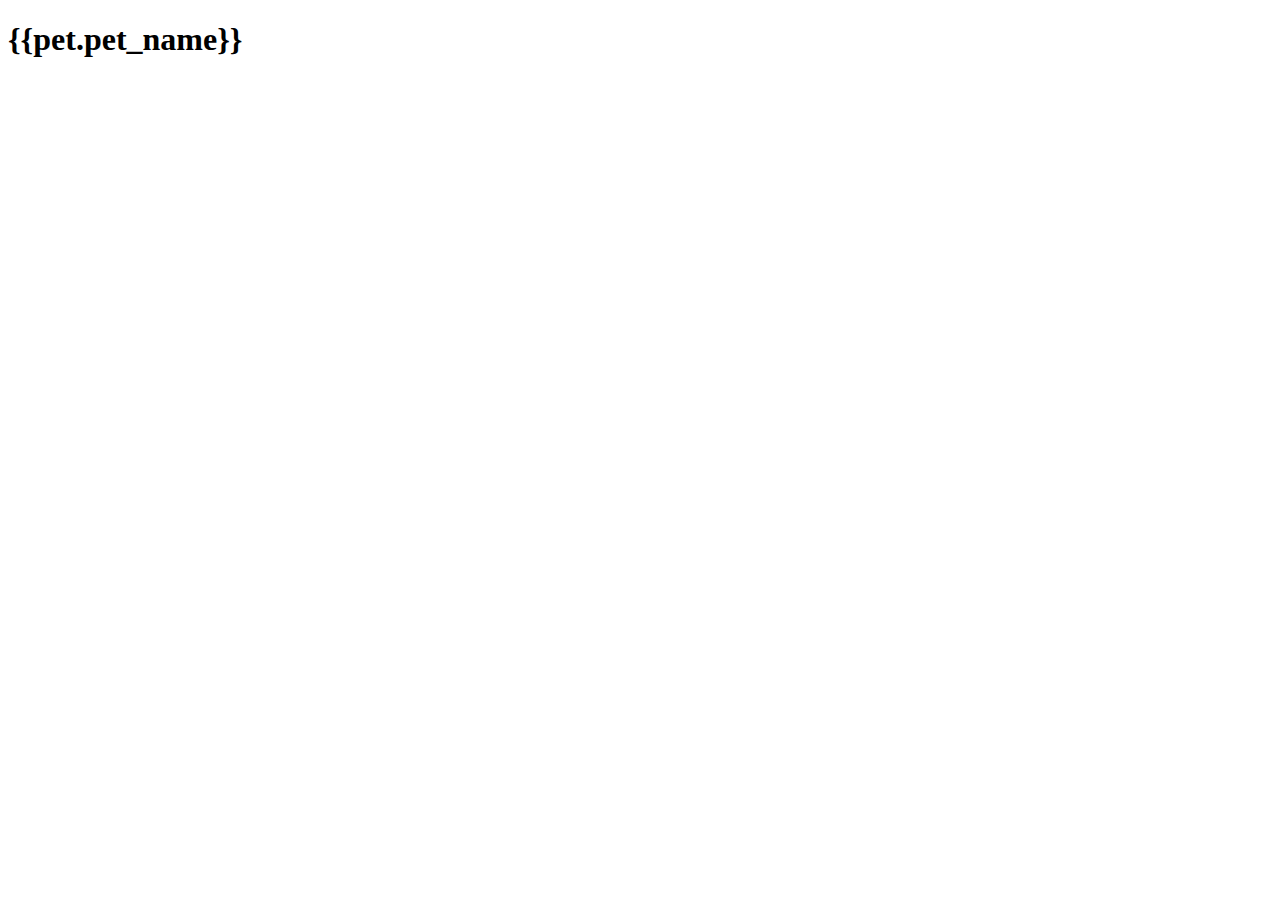
<file: petfax/templates/pets/show.html>
<!DOCTYPE html>
<html lang="en">
<head>
    <meta charset="UTF-8">
    <meta http-equiv="X-UA-Compatible" content="IE=edge">
    <meta name="viewport" content="width=device-width, initial-scale=1.0">
    <title>Document</title>
</head>
<body>
    <h1>{{pet.pet_name}}</h1>
</body>
</html>
</file>
